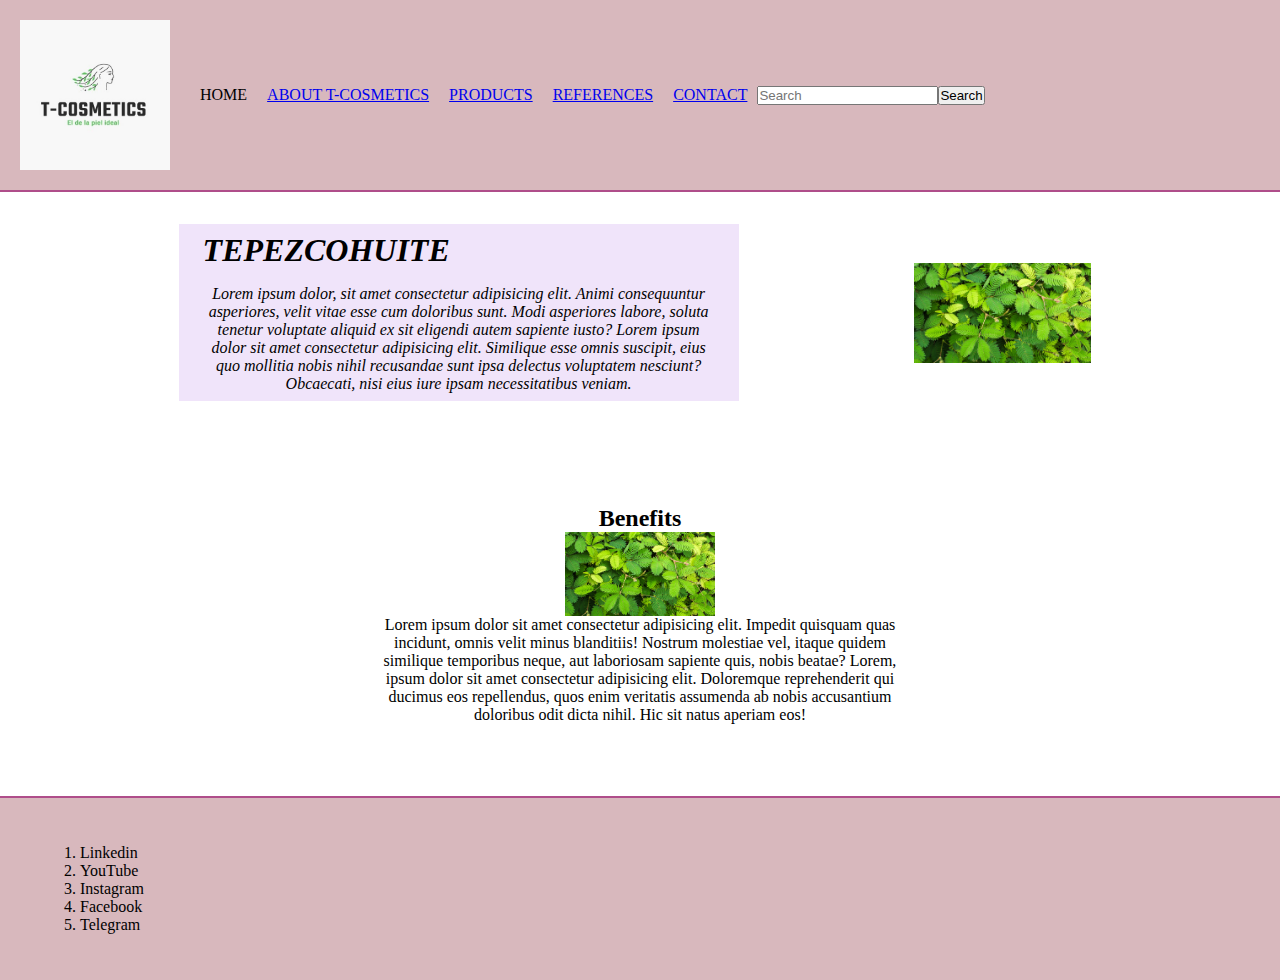
<file: index.html>
<html lang="en">
<head>
    <meta charset="UTF-8">
    <meta http-equiv="X-UA-Compatible" content="IE=edge">
    <meta name="viewport" content="width=device-width, initial-scale=1.0">
    <link rel="stylesheet" href="index.css">
    <title>Document</title>  
</head>
<body>
    <header class="header">
        <img class="img-header" src="./img/logo.jpeg" alt="" >
    
        <nav>
            <ul class="menu">
                <li>HOME</li>
                <li><a href="pages/about_tcosmetics.html">ABOUT T-COSMETICS</a></li>
                <li><a href="pages/products.html">PRODUCTS</a></li>
                <li><a href="pages/references.html">REFERENCES</a></li>
                <li> <a href="pages/contact.html">CONTACT</a></li>
    
            </ul>
        </nav>

        <input type="search" placeholder="Search">
        <button> Search</button>
    </header>

    <main class="main">
        <div class="info-main">
        <h1>TEPEZCOHUITE</h1>
        <p>Lorem ipsum dolor, sit amet consectetur adipisicing elit. Animi consequuntur asperiores, velit vitae esse cum doloribus sunt.
         Modi asperiores labore, soluta tenetur voluptate aliquid ex sit eligendi autem sapiente iusto?
        Lorem ipsum dolor sit amet consectetur adipisicing elit. 
        Similique esse omnis suscipit, eius quo mollitia nobis nihil recusandae sunt ipsa delectus voluptatem nesciunt? 
        Obcaecati, nisi eius iure ipsam necessitatibus veniam.</p>
        </div>

         <img src="./img/tarbol.png" alt="" class="img-main">
    </main>

    <section class="sec1">    
        <article class="dato">
            <h2>Benefits</h2>
            <img src="./img/tarbol.png" alt="" class="img2">
                <p>Lorem ipsum dolor sit amet consectetur adipisicing elit.
                Impedit quisquam quas incidunt, omnis velit minus blanditiis! Nostrum molestiae vel,
                itaque quidem similique temporibus neque, aut laboriosam sapiente quis, nobis beatae?
                Lorem, ipsum dolor sit amet consectetur adipisicing elit. Doloremque reprehenderit qui ducimus eos repellendus, 
                quos enim veritatis assumenda ab nobis accusantium doloribus odit dicta nihil. Hic sit natus aperiam eos!</p>
        </article>
    </section>    

    <footer class="socialmedia">
        <ol>
            <li>Linkedin</li>
            <li>YouTube</li>
            <li>Instagram</li>
            <li>Facebook</li>
            <li>Telegram</li>
        </ol>
    </footer>
    
    
</body>
</html>
</file>
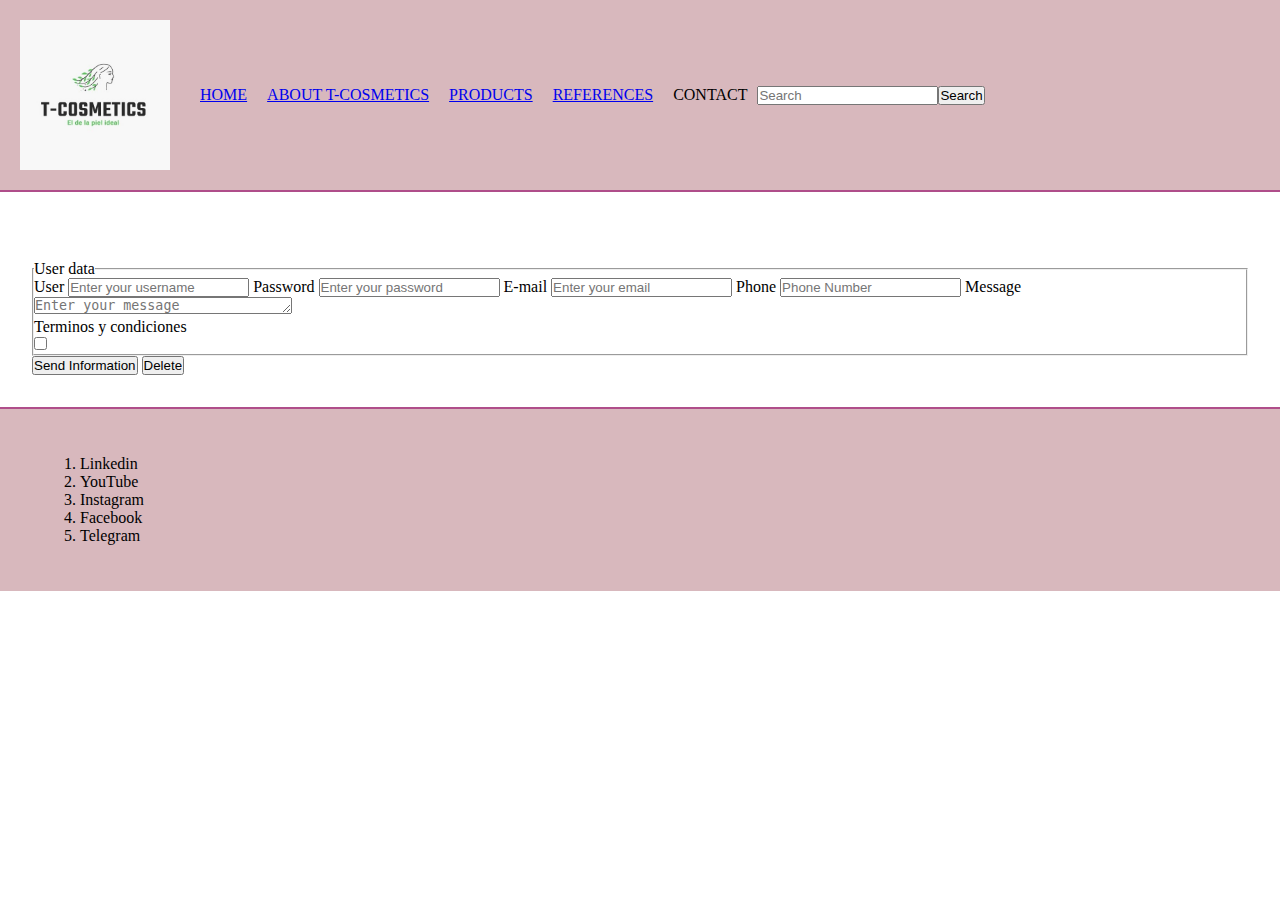
<file: pages/contact.html>
<!DOCTYPE html>
<html lang="en">
<head>
    <meta charset="UTF-8">
    <meta http-equiv="X-UA-Compatible" content="IE=edge">
    <meta name="viewport" content="width=device-width, initial-scale=1.0">
    <link rel="stylesheet" href="../index.css">
    <title>Document</title>
</head>
<body>

    <header class="header">
        <img class="img-header" src="../img/logo.jpeg" alt="" >
    
        <nav>
            <ul class="menu">
                <li><a href="../index.html">HOME</a></li>
                <li><a href="about_tcosmetics.html">ABOUT T-COSMETICS</a></li>
                <li><a href="products.html">PRODUCTS</a></li>
                <li><a href="references.html">REFERENCES</a></li>
                <li> CONTACT</li>
    
            </ul>
        </nav>

        <input type="search" placeholder="Search">
        <button> Search</button>
    </header>

<br>
<br>

    <form action="" class="form">

        <fieldset> <legend>User data </legend>
            <label for="User_name">User</label>
            <input type="text" placeholder="Enter your username" id="User_name">  
       
            <label for="Pass_word">Password</label>
            <input type="password" placeholder="Enter your password" id="Pass_word">

            <label for="email">E-mail</label>
            <input type="text" placeholder="Enter your email" id="email">
            
            <label for="phone">Phone</label>
            <input type="number" placeholder="Phone Number" id="phone">
            
            <label for="message">Message</label>
            <textarea name="Message" id="message" cols="30" rows="1" placeholder="Enter your message"></textarea>
            <p>Terminos y condiciones</p>
            <input type="checkbox" name="" id="">
        </fieldset>


        <input type="submit" name="" id="" value="Send Information">
        <input type="reset" name="" id="" value="Delete">


    </form>
</body>

<footer class="socialmedia">
    <ol>
        <li>Linkedin</li>
        <li>YouTube</li>
        <li>Instagram</li>
        <li>Facebook</li>
        <li>Telegram</li>
    </ol>
</footer>



</html>
</file>
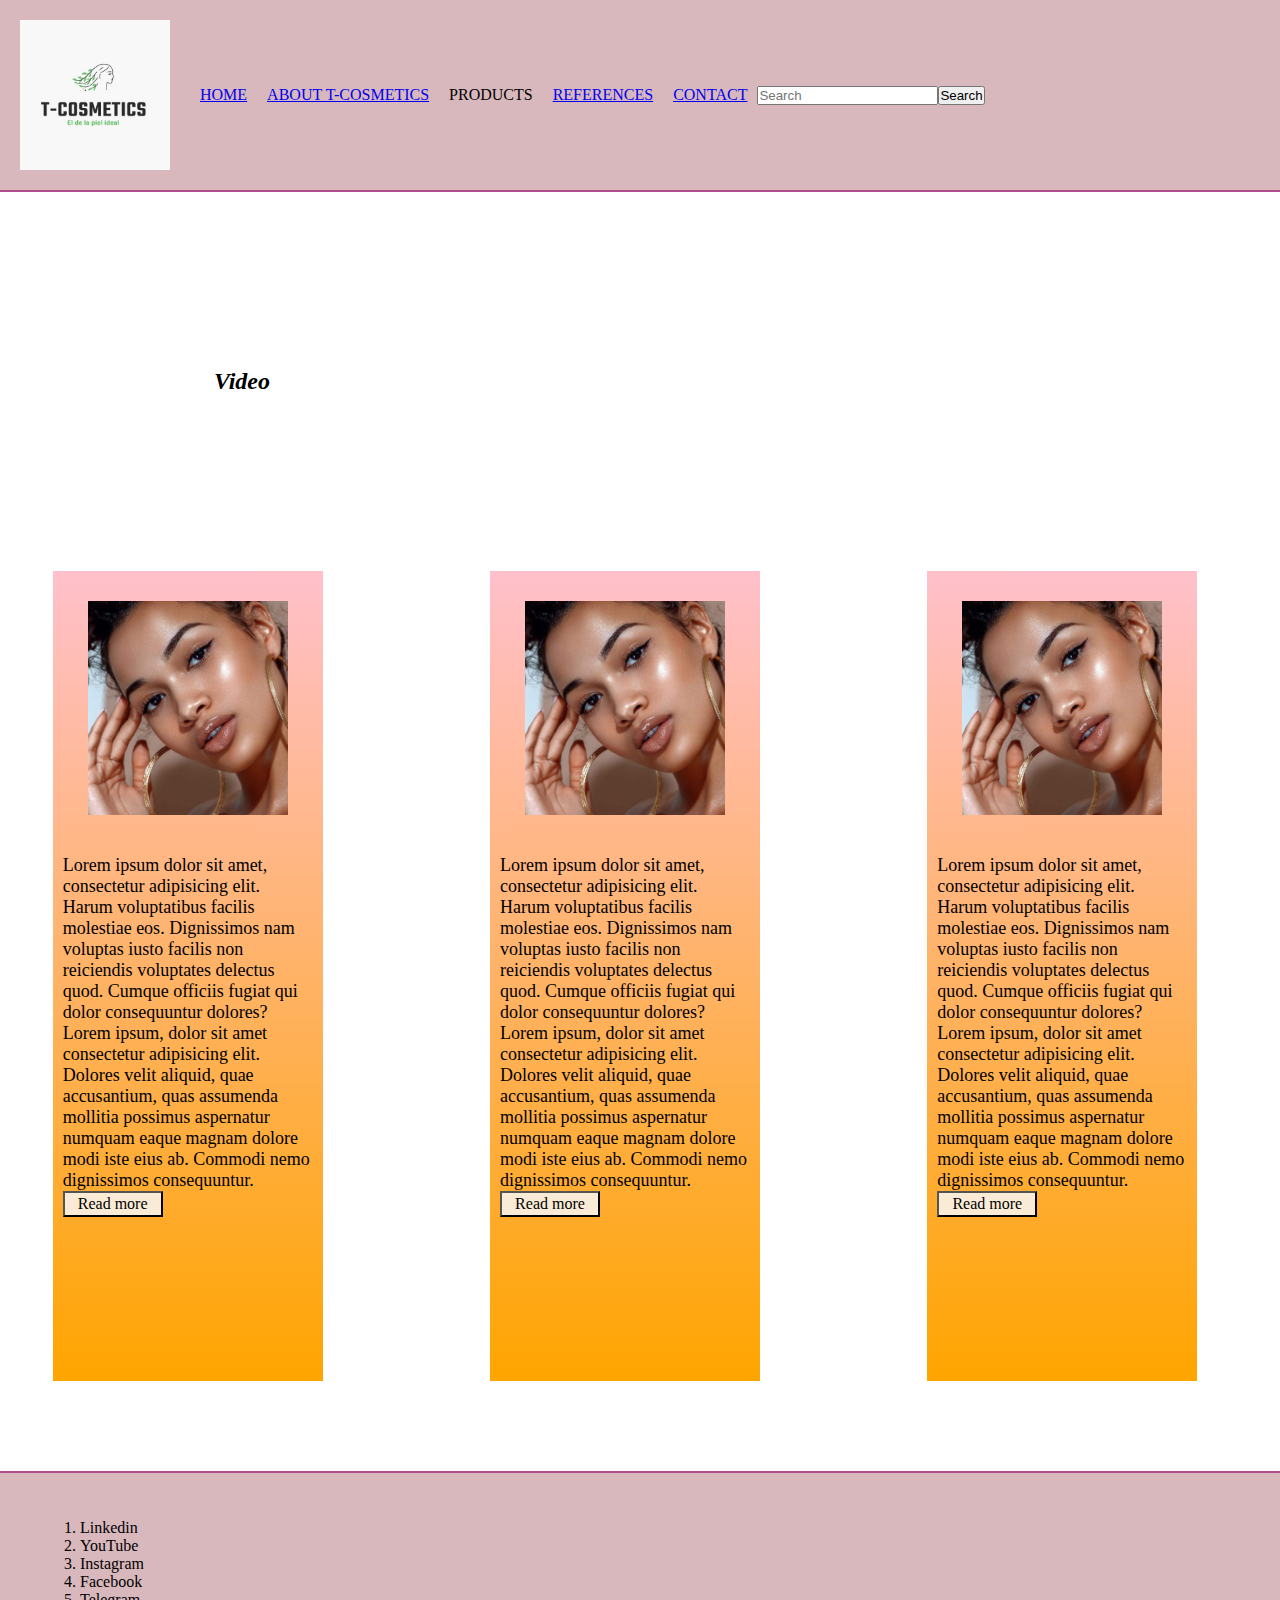
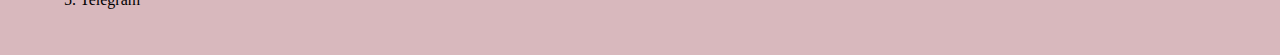
<file: pages/products.html>
<html lang="en">
<head>
    <meta charset="UTF-8">
    <meta http-equiv="X-UA-Compatible" content="IE=edge">
    <meta name="viewport" content="width=device-width, initial-scale=1.0">
    <link rel="stylesheet" href="../index.css">
    <title>Document</title>
</head>
<body>
    
    <header class="header">
        <img class="img-header" src="../img/logo.jpeg" alt="" >
    
        <nav>
            <ul class="menu">
                <li><a href="../index.html">HOME</a></li>
                <li><a href="about_tcosmetics.html">ABOUT T-COSMETICS</a></li>
                <li>PRODUCTS</li>
                <li><a href="references.html">REFERENCES</a></li>
                <li><a href="contact.html">CONTACT</a></li>
    
            </ul>
        </nav>

        <input type="search" placeholder="Search">
        <button> Search</button>
    </header>

   

    <main class="main">
    <h2 class="h2">Video</h2>
    <iframe width="560" height="315" src="https://www.youtube.com/embed/TPXqq93N1Wg" title="YouTube video player" frameborder="0" allow="accelerometer; autoplay; clipboard-write; encrypted-media; gyroscope; picture-in-picture" allowfullscreen class="video"></iframe>
    </main>



    <section>
        <div id="grilla">
            <div id="hijouno">
               
                <img src="../img/makeup.jpg" alt="" id="img_grilla">

                <div id="text_product">Lorem ipsum dolor sit amet, consectetur adipisicing elit. 
                     Harum voluptatibus facilis molestiae eos. Dignissimos nam voluptas iusto facilis non reiciendis voluptates delectus quod. 
                    Cumque officiis fugiat qui dolor consequuntur dolores? 
                    Lorem ipsum, dolor sit amet consectetur adipisicing elit.
                    Dolores velit aliquid, quae accusantium, quas assumenda mollitia possimus aspernatur numquam eaque magnam dolore modi iste eius ab. 
                    Commodi nemo dignissimos consequuntur.
                    <button id="button">Read more</button>
                </div>

                
            </div>
            <div id="hijodos">

                <img src="../img/makeup.jpg" alt="" id="img_grilla">

                <div id="text_product">Lorem ipsum dolor sit amet, consectetur adipisicing elit. 
                     Harum voluptatibus facilis molestiae eos. Dignissimos nam voluptas iusto facilis non reiciendis voluptates delectus quod. 
                    Cumque officiis fugiat qui dolor consequuntur dolores? 
                    Lorem ipsum, dolor sit amet consectetur adipisicing elit.
                    Dolores velit aliquid, quae accusantium, quas assumenda mollitia possimus aspernatur numquam eaque magnam dolore modi iste eius ab. 
                    Commodi nemo dignissimos consequuntur.
                    <button id="button">Read more</button>
                </div>

                
            </div>
            <div id="hijotres">

                <img src="../img/makeup.jpg" alt="" id="img_grilla">
                
                <div id="text_product">Lorem ipsum dolor sit amet, consectetur adipisicing elit. 
                    Harum voluptatibus facilis molestiae eos. Dignissimos nam voluptas iusto facilis non reiciendis voluptates delectus quod. 
                   Cumque officiis fugiat qui dolor consequuntur dolores? 
                   Lorem ipsum, dolor sit amet consectetur adipisicing elit.
                   Dolores velit aliquid, quae accusantium, quas assumenda mollitia possimus aspernatur numquam eaque magnam dolore modi iste eius ab. 
                   Commodi nemo dignissimos consequuntur.
                   <button id="button">Read more</button>
               </div>

                
            </div>
            
        </div>
    </section>
    
    <footer class="socialmedia">
        <ol>
            <li>Linkedin</li>
            <li>YouTube</li>
            <li>Instagram</li>
            <li>Facebook</li>
            <li>Telegram</li>
        </ol>
    </footer>
    
</body>
</html>
</file>
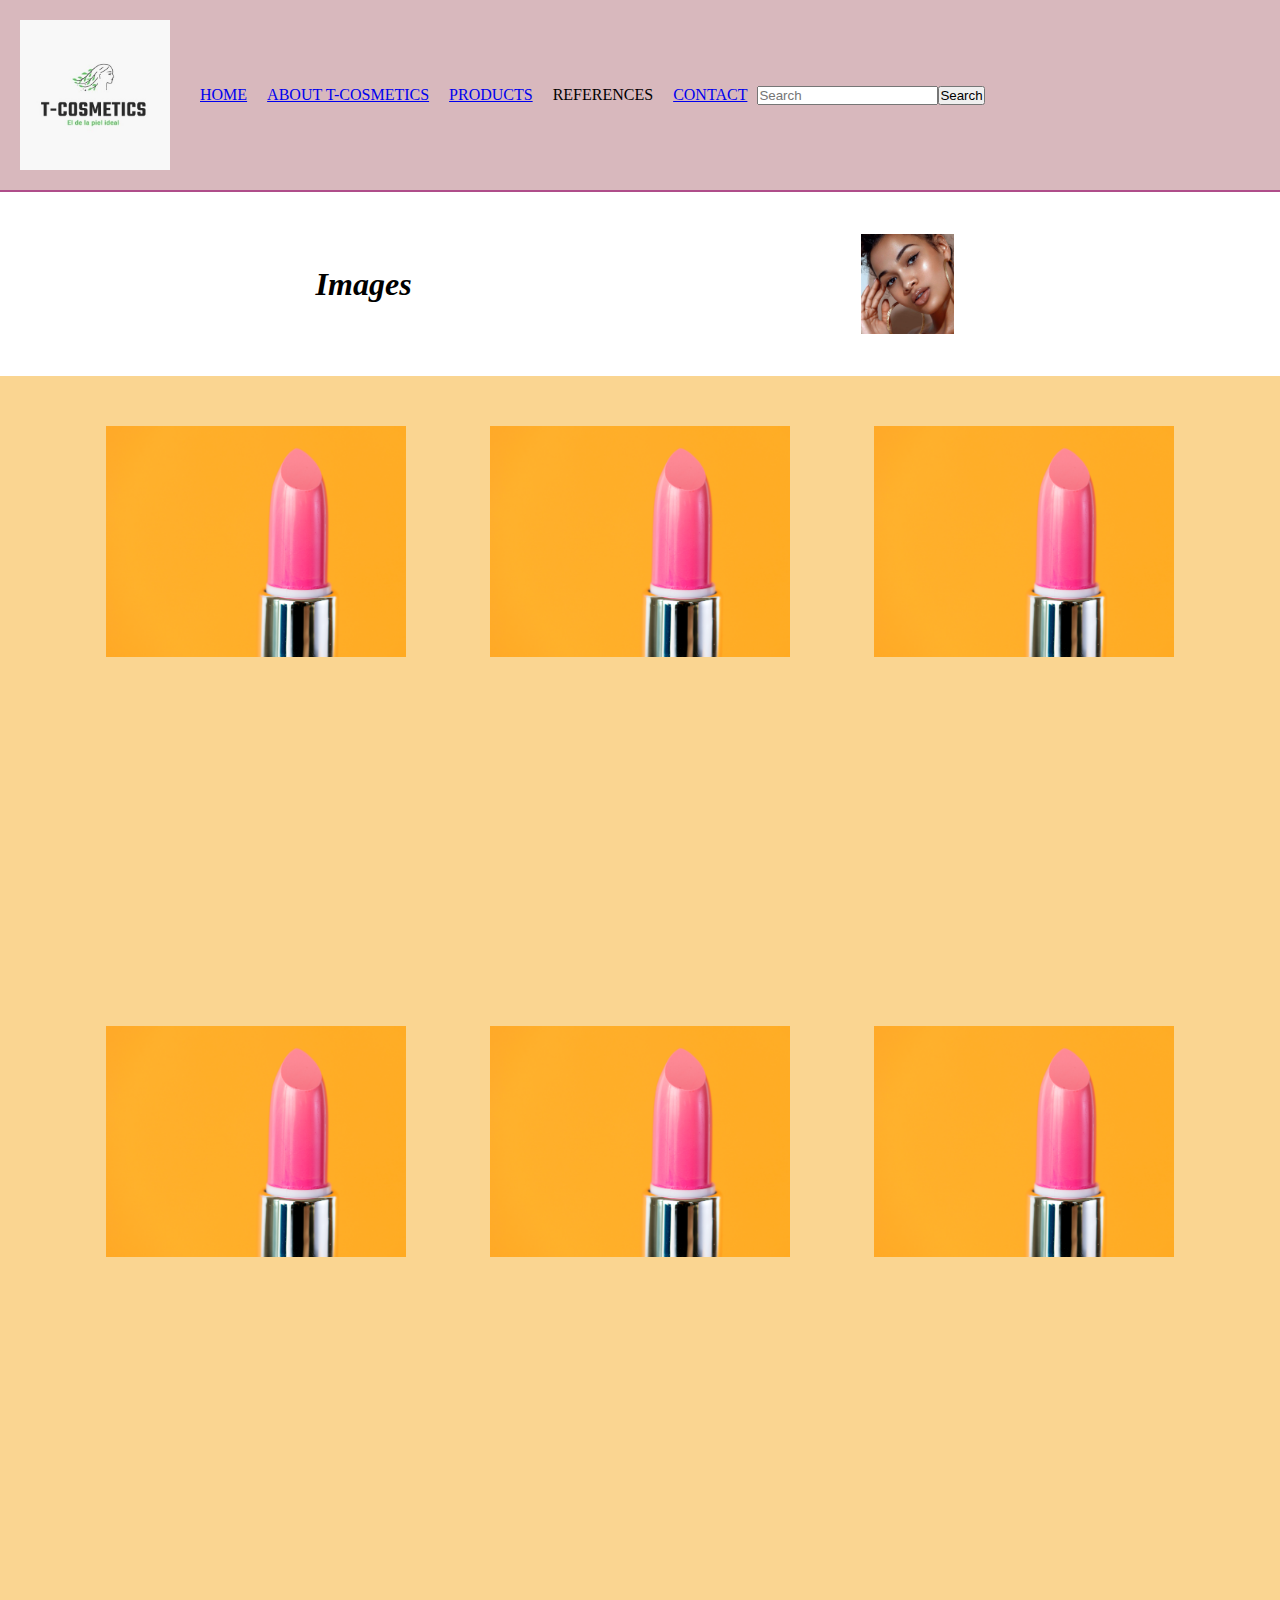
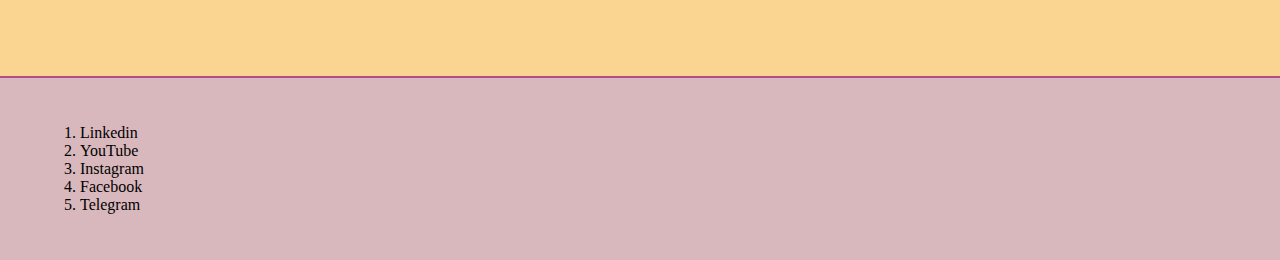
<file: pages/references.html>
<html lang="en">
<head>
    <meta charset="UTF-8">
    <meta http-equiv="X-UA-Compatible" content="IE=edge">
    <meta name="viewport" content="width=device-width, initial-scale=1.0">
    <link rel="stylesheet" href="../index.css">
    <title>Document</title>
</head>
<body>
    
    <header class="header">
        <img class="img-header" src="../img/logo.jpeg" alt="" >
    
        <nav>
            <ul class="menu">
                <li><a href="../index.html">HOME</a></li>
                <li><a href="about_tcosmetics.html">ABOUT T-COSMETICS</a></li>
                <li><a href="products.html">PRODUCTS</a></li>
                <li>REFERENCES</li>
                <li> <a href="contact.html">CONTACT</a></li> 
                
                <input type="search" placeholder="Search">
        <button> Search</button>
            </ul>
            
        </nav>

        
    </header>
   

    <main class="main">
        <h1>Images</h1>
            <img src="../img/makeup.jpg" alt="" class="img-main">
    </main>




    <section id="grillauno">
        <div>
            <img src="../img/mk2.jpg" alt="" id="img_grillauno">
        </div>
        <div>
            <img src="../img/mk2.jpg" alt="" id="img_grillauno">
        </div>
        <div>
            <img src="../img/mk2.jpg" alt="" id="img_grillauno">
        </div>
        <div>
            <img src="../img/mk2.jpg" alt="" id="img_grillauno">
        </div>
        <div>
            <img src="../img/mk2.jpg" alt="" id="img_grillauno">
        </div>
        <div>
            <img src="../img/mk2.jpg" alt="" id="img_grillauno">
        </div>

    </section>

    <footer class="socialmedia">
        <ol>
            <li>Linkedin</li>
            <li>YouTube</li>
            <li>Instagram</li>
            <li>Facebook</li>
            <li>Telegram</li>
        </ol>
    </footer>
    
</body>
</html>
</file>
<file: index.css>
*{
    margin: 0;
    padding: 0;
    box-sizing: 0;


}


.header{
    background-color: rgb(216, 184, 189);
    display: flex;
    align-items: center;
    border-bottom: 2px solid rgb(175, 78, 138);
    flex-wrap: wrap;
    
    
}

.menu{
    display: flex;
    list-style: none ;
    
    

}

.menu li{
    display: flex;
    margin: 10px 10px;
    
    
}
.img-header{
    width: 150px;
    padding: 20px 20px;
}

.img-main{
    height: 100px;
    padding: 10px 10px;
    justify-content: space-around;
    
    
}
h1{
    display: flex ;
}

.main{
    display: flex;
    padding: 2rem 8rem;
    font-style: oblique;
    font-family: cursive;
    gap: 4rem;
    justify-content: space-around;
    align-items: center;

}

.info-main{
    width: 50%;
    background-color: rgb(240, 228, 250);    
    padding: 0.5rem 1.5rem;
    text-align: center;
    

}

.info-main h1{

    margin-bottom: 1rem;
}

.socialmedia{
    display: flex;
    height: 150px;
    background-color: rgb(216, 184, 189);
    padding: 1rem 5rem;
    list-style: none;
    border-top: 2px solid rgb(175, 78, 138);
    justify-content: left;
    align-items: center;
}


.img2{
    width: 150px;
    align-items: center;
}

.sec1{

    display: flex;
    justify-content: center;
    align-items: center;
    gap: 2rem;
    border-bottom: 2rem;
    text-align: center;
    margin: 4rem;

}
.dato{
    width: 45%;
    padding: 0.5rem 1.5rem;
}

.form{
    display: flexbox;
    padding: 2rem 2rem;
    gap: 2rem;


}

#grilla{

    display: grid;
    grid-template-columns: 300px 300px 300px;
    grid-template-rows: 300px 300px 300px;
    grid-template-areas: "a1 a5 a3"
                         "a1 a5 a3"
                         "a1 a5 a3";
    column-gap: 2rem;
    justify-content: space-around;
    font-family: 'Ibarra Real Nova', serif;
    

}

#hijouno{

    grid-area: a1;
    width: 90%;
    height: 90%;
    background-image: linear-gradient(pink, orange);
    
}

#hijodos{

    grid-area: a3;
    width: 90%;
    height: 90%;
    background-image: linear-gradient(pink, orange);
}

#hijotres{
   
    grid-area: a5;
    width: 90%;
    height: 90%;
    background-image: linear-gradient(pink, orange);
}

#grillauno{
    display: grid;


}

@media only screen and (max-width:600px){

    #grillauno{
        background-color: rgb(240, 210, 215);
        height: 1900px;
        grid-template-columns: 90%;
        grid-template-rows: 200px 200px 200px 200px 200px 200px;
        grid-template-areas:    "foto1"
                                "foto2"
                                "foto3"
                                "foto4"
                                "foto5"
                                "foto6";
        align-content: space-around;
        justify-content: center;
        justify-items: center;
    }
    
    .menu{
        height: 300px;
        flex-direction: column;
        justify-content: space-evenly;
        align-items: center;
    }
}

#img_grillauno{
    width: 300px;
    align-items: center;
   
}

#img_grilla{
    width:200px;
    align-items: center;
    padding: 30px 35px;

}

#img_grilla:hover{
    rotate: 45deg;

}

#text_product{

    padding: 10px 10px;
    font-family: 'Ibarra Real Nova', serif;
    font-size:large;
    align-items: center;
    align-content: center;
    justify-content: center;
    justify-items: center;
    
}

#button{
    padding: 2px 2px;
    font-family: 'Ibarra Real Nova', serif;
    font-size: medium;
    background-color: antiquewhite;
    width: 100px;
    

}

#button:hover{
    transform: translate(80px, 80px);
    background-color: rgb(121, 121, 218);
}



@media only screen and (min-width:600px){

    #grillauno{
        background-color: rgb(235, 235, 91);
        height: 1600px;
        grid-template-columns: 40% 40%;
        grid-template-rows: 500px 500px 500px ;
        grid-template-areas:    "foto1"  "foto2"
                                "foto3"  "foto4"
                                "foto5"  "foto6";
        align-content: center;
        justify-content: center;
        justify-items: center;
       

    }
    .menu{
        height: 150px;
        flex-direction: row;
        justify-content: space-evenly;
        align-items: center;
    }


}

@media only screen and (min-width:990px){

    #grillauno{
        background-color: rgb(250, 213, 145);
        height: 1300px;
        grid-template-columns: 30% 30% 30% ;
        grid-template-rows: 600px 600px ;
        grid-template-areas:    "foto1"  "foto2" "foto3"
                                "foto4"  "foto5" "foto6";
                                
        align-content: center;
        justify-content: center;
        justify-items: center;
    }

    .menu{
        height: 150px;
        flex-direction: row;
        justify-content: space-between;
        align-items: center;
    }

}
</file>
